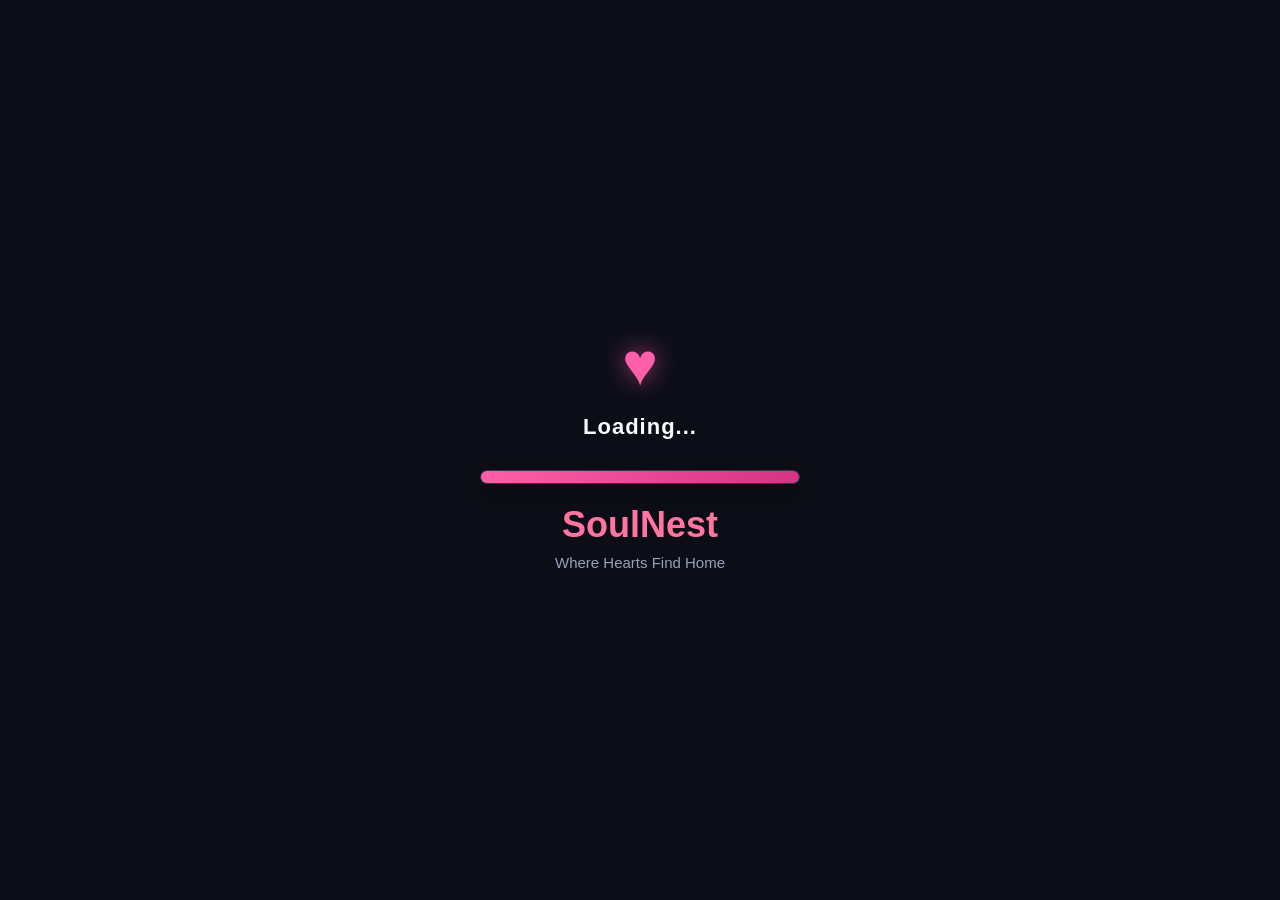
<file: HTML/loading.html>
<!DOCTYPE html>
<html lang="en">
<head>
<meta charset="UTF-8">
<meta name="viewport" content="width=device-width, initial-scale=1.0, maximum-scale=5.0, viewport-fit=cover">
<meta http-equiv="refresh" content="3;url=index.html">
<link rel="icon" type="image/svg+xml" href="../IMAGES/favicon.svg">
<title>SoulNest Loading</title>
<script>
    (function() {
        try {
            var savedTheme = localStorage.getItem('soulNestTheme') || 'dark';
            document.documentElement.setAttribute('data-theme', savedTheme);
            if (savedTheme !== 'light') {
                document.documentElement.classList.add('dark-theme');
            }
        } catch(e) {}
    })();
</script>

<style>
*{
    margin:0;
    padding:0;
    box-sizing:border-box;
    font-family:'Poppins', -apple-system, BlinkMacSystemFont, "SF Pro Text", "SF Pro Display", "Apple Color Emoji", "Segoe UI Emoji", "Segoe UI Symbol", sans-serif;
}

body{
    height:100vh;
    height:100dvh;
    display:flex;
    justify-content:center;
    align-items:center;
    background:#0c0e17;
    overflow:hidden;
    padding:20px;
    transition: background 0.3s ease;
}

html[data-theme="light"] body {
    background:linear-gradient(135deg,#fff1f7,#ffd9eb);
}

.container{
    text-align:center;
    width:100%;
    max-width:400px;
}

.heart{
    font-size:60px;
    color:#ff5ea8;
    text-shadow: 0 0 25px rgba(255, 94, 168, 0.6);
    animation:beat 1s infinite;
    display: inline-block;
}

.loading-text{
    margin-top:15px;
    font-size:22px;
    color:#f8fafc;
    font-weight:bold;
    letter-spacing:1px;
}

html[data-theme="light"] .loading-text {
    color:#d63384;
}

.progress{
    width:100%;
    max-width:320px;
    height:14px;
    background:#1a1e30;
    border: 1px solid rgba(255, 255, 255, 0.1);
    border-radius:30px;
    overflow:hidden;
    margin:30px auto 20px;
    box-shadow:0 8px 25px rgba(0,0,0,.5);
}

html[data-theme="light"] .progress {
    background:#fff;
    border: none;
    box-shadow:0 8px 20px rgba(0,0,0,.15);
}

.bar{
    height:100%;
    width:0;
    background:linear-gradient(90deg,#ff5ea8,#d63384);
    animation:load 3s linear forwards;
}

.logo{
    font-size:36px;
    color:#ff75a0;
    font-weight:bold;
    margin-top:20px;
}

html[data-theme="light"] .logo {
    color:#d63384;
}

.tagline{
    color:#94a3b8;
    margin-top:8px;
    font-size:15px;
}

html[data-theme="light"] .tagline {
    color:#666;
}

@keyframes load{
    from{width:0;}
    to{width:100%;}
}

@keyframes beat{
    0%{transform:scale(1);}
    50%{transform:scale(1.2);}
    100%{transform:scale(1);}
}

@media(max-width: 480px) {
    .heart {
        font-size: 48px;
    }
    .loading-text {
        font-size: 18px;
    }
    .logo {
        font-size: 28px;
    }
    .tagline {
        font-size: 13px;
    }
}
</style>
</head>

<body>
<div class="container">
    <div class="heart">♥</div>
    <div class="loading-text">Loading...</div>
    <div class="progress">
        <div class="bar"></div>
    </div>
    <div class="logo">SoulNest</div>
    <div class="tagline">Where Hearts Find Home</div>
</div>
</body>
</html>
</file>
